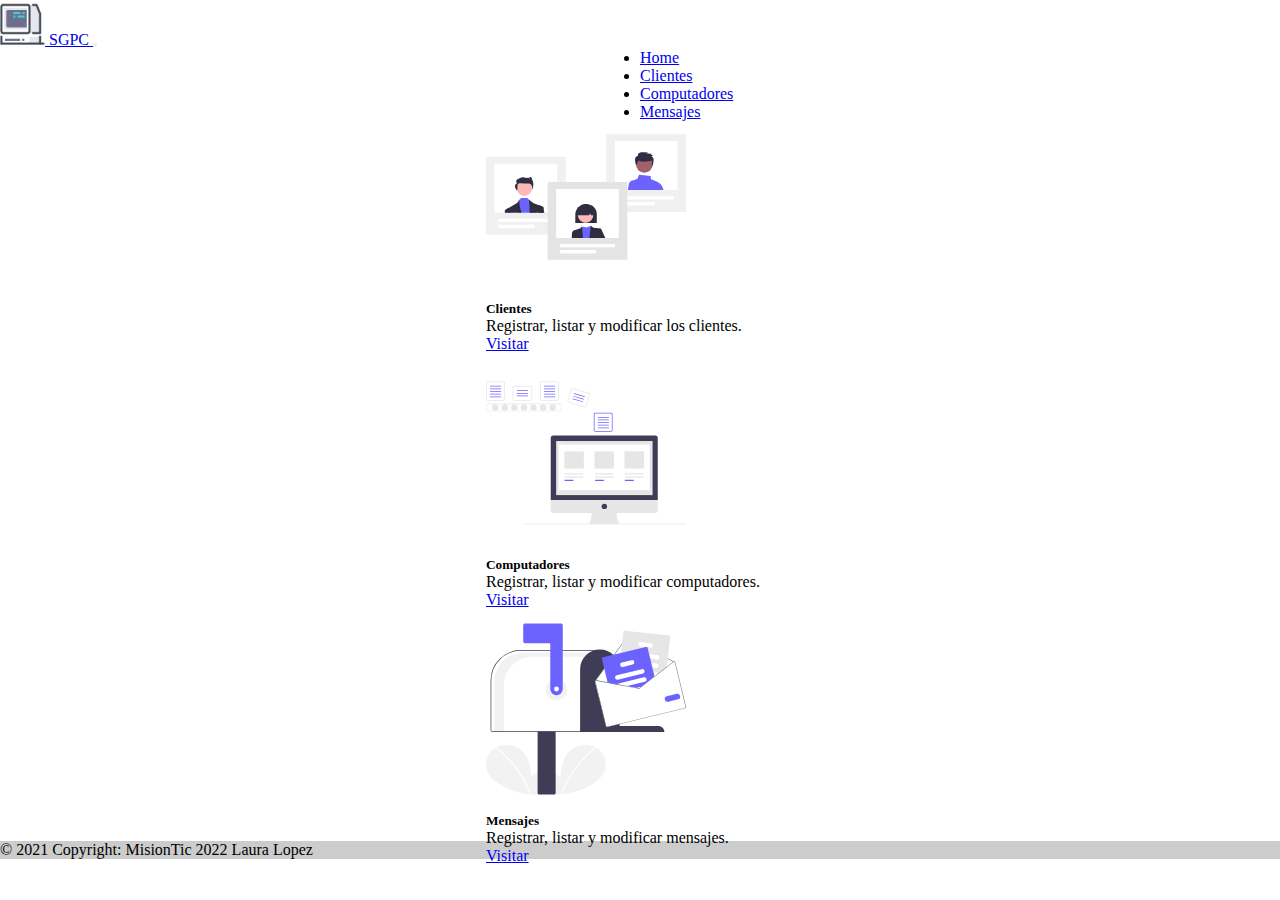
<file: index.html>
<!DOCTYPE html>
<html lang="en">

<head>
  <meta charset="UTF-8">
  <meta http-equiv="X-UA-Compatible" content="IE=edge">
  <meta name="viewport" content="width=device-width, initial-scale=1.0">
  <!-- CSS only -->
  <link href="https://cdn.jsdelivr.net/npm/bootstrap@5.1.2/dist/css/bootstrap.min.css" rel="stylesheet"
    integrity="sha384-uWxY/CJNBR+1zjPWmfnSnVxwRheevXITnMqoEIeG1LJrdI0GlVs/9cVSyPYXdcSF" crossorigin="anonymous">
  <link rel="stylesheet" href="./css/style.css">
  <link rel="icon" href="./images/icons8-computadora-64.png">
  <!-- JS -->
  <script src="https://ajax.googleapis.com/ajax/libs/jquery/3.6.0/jquery.min.js"></script>
  <title>Reto 2 mintic</title>
</head>

<body>
  <nav class="navbar navbar-expand-lg py-3 navbar-dark bg-dark shadow-sm">
    <div class="container">
      <a href="./index.html" class="navbar-brand">
        <!-- Logo Image -->
        <img src="./images/icons8-computadora-64.png" width="45" alt="" class="d-inline-block align-middle mr-2">
        <!-- Logo Text -->
        <span class="text-uppercase font-weight-bold">SGPC</span>
      </a>

      <button type="button" data-toggle="collapse" data-target="#navbarSupportedContent"
        aria-controls="navbarSupportedContent" aria-expanded="false" aria-label="Toggle navigation"
        class="navbar-toggler"><span class="navbar-toggler-icon"></span></button>

      <div id="navbarSupportedContent" class="collapse navbar-collapse ">
        <ul class="navbar-nav ml-auto">
          <li class="nav-item active"><a href="./index.html" class="nav-link">Home</a></li>
          <li class="nav-item"><a href="./html/client.html" class="nav-link">Clientes</a></li>
          <li class="nav-item"><a href="./html/computer.html" class="nav-link">Computadores</a></li>
          <li class="nav-item"><a href="./html/message.html" class="nav-link">Mensajes</a></li>
        </ul>
      </div>
    </div>
  </nav>
  <main>
    <div class="card-deck d-flex">
      <div class="card" style="width: 18rem;">
        <img src="./images/undraw_Experts_re_i40h.svg" class="card-img-top" alt="...">
        <div class="card-body">
          <h5 class="card-title">Clientes</h5>
          <p class="card-text">Registrar, listar y modificar los clientes.</p>
          <a href="./html/client.html" class="btn btn-primary">Visitar</a>
        </div>
      </div>
      <div class="card" style="width: 18rem;">
        <img src="./images/undraw_data_processing_yrrv.svg" class="card-img-top" alt="...">
        <div class="card-body">
          <h5 class="card-title">Computadores</h5>
          <p class="card-text">Registrar, listar y modificar computadores.</p>
          <a href="./html/computer.html" class="btn btn-primary">Visitar</a>
        </div>
      </div>
      <div class="card" style="width: 18rem;">
        <img src="./images/undraw_Mailbox_re_dvds.svg" class="card-img-top" alt="...">
        <div class="card-body">
          <h5 class="card-title">Mensajes</h5>
          <p class="card-text">Registrar, listar y modificar mensajes.</p>
          <a href="./html/message.html" class="btn btn-primary">Visitar</a>
        </div>
      </div>
    </div>
  </main>
  <!-- Footer -->
  <footer class="bg-dark text-center text-white fixed-bottom">
    <!-- Copyright -->
    <div class="text-center p-3" style="background-color: rgba(0, 0, 0, 0.2);">
      © 2021 Copyright:
      <a class="text-white">MisionTic 2022 Laura Lopez</a>
    </div>
    <!-- Copyright -->
  </footer>
  <!-- Footer -->
</body>

</html>
</file>
<file: css/style.css>
*{
    padding: 0;
    margin: 0;
    box-sizing: border-box;
}
body{
    overflow-x: hidden;
}

#navbarSupportedContent{
    margin-left: 50%;
}

#spinner{
    margin: auto;
    margin-top: 5%;
    text-align: center;
    display: none;
}
main{
    display: flex;
    align-items: center;
    justify-content: center;
    margin: auto;
    width: 80vw;
    height: 80vh;
}
#main-content{
    display:inline-block ;
    width: 100vw;
    height: 100vh;
}
.form-container{
    width: 75vw;
    margin: auto;
    padding: 10px;
    display: flex;
    align-items: center;
    justify-content: space-around;
}
input{
    height: 20px;
}
.id-input{
    width: 100px;
}
.input-form{
    width: 150px;
}
#message{
    width: 650px;
}
h3{
    text-align: center;
    margin: 25px 0 20px 0;
}
.card{
    margin: auto;
    margin-right: 20px;
}
.card-img-top {
    margin: auto;
    height: 200px;
    width: 200px;
}
#table-container{
    width: 50%;
    margin: auto;
    margin-top: 3rem;
}
</file>
